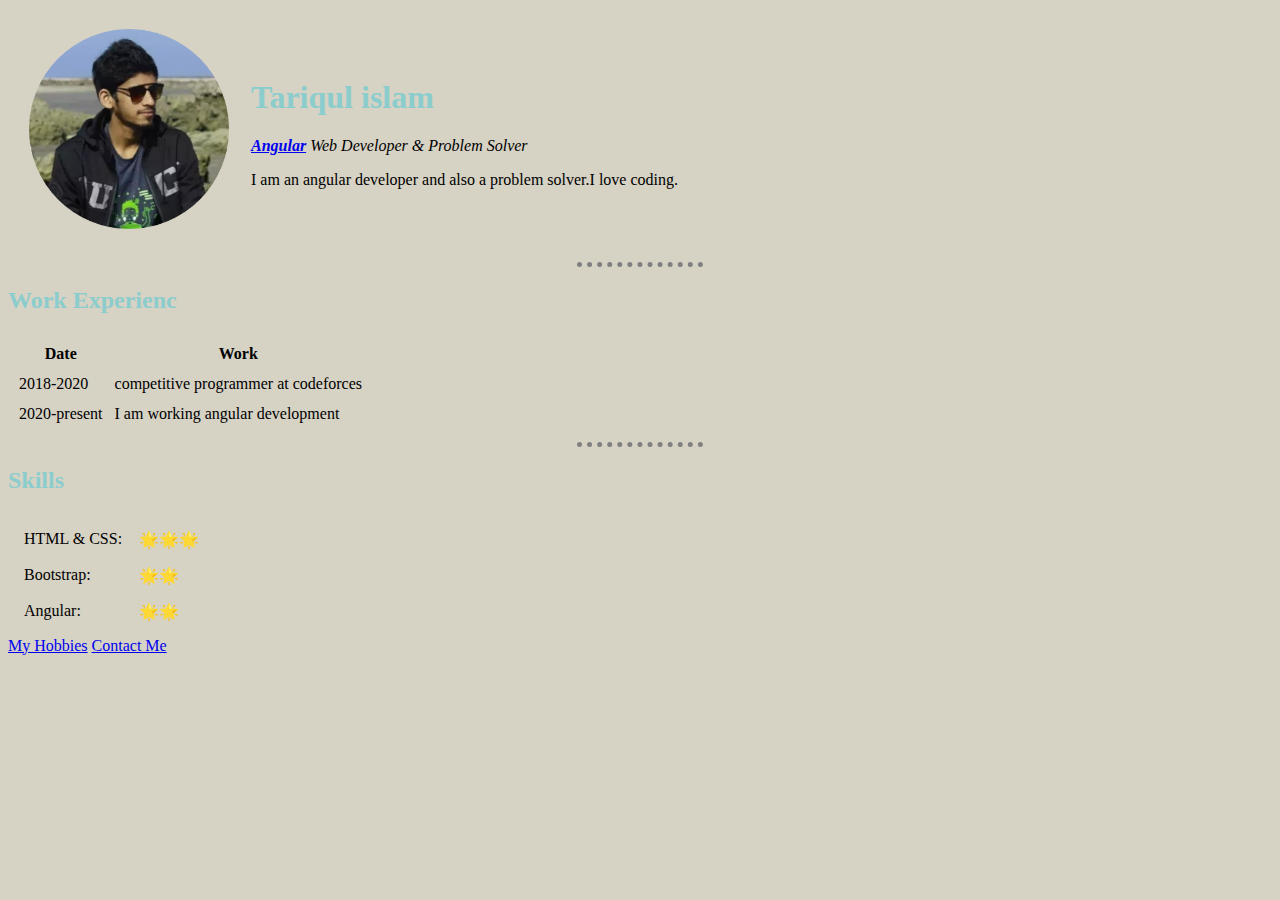
<file: index.html>
<!DOCTYPE html>
<html lang="en">
<head>
    <meta charset="UTF-8">
    <meta name="viewport" content="width=device-width, initial-scale=1.0">
    <title>Home Page</title>
    <link rel="stylesheet" href="CSS/style.css">
</head>
<body>
    <table cellspacing="20">
        <tr>
            <td><img src="Images/circle-cropped.png" alt="Tariqul's picture" width="200px" height="200px"></td>
            <td>
                <h1>Tariqul islam</h1>
    <p><em><strong><a href="https://angular.io/">Angular</a></strong> Web Developer & Problem Solver</em></p>
    <p>I am an angular developer and also a problem solver.I love coding.</p>
            </td>
        </tr>
    </table>
    <hr>
    <h2>Work Experienc</h2>
    <table cellspacing="10">
        <tr>
            <th>Date</th>
            <th>Work</th>
        </tr>
        <tr>
            <td>2018-2020</td>
            <td>competitive programmer at codeforces</td>
        </tr>
        <tr>
            <td>2020-present</td>
            <td>I am working angular development</td>
        </tr>
    </table>
    <hr>

    <h2>Skills</h2>
    <table cellspacing="15">
        <tr>
            <td>HTML & CSS:</td>
            <td>🌟🌟🌟</td>
        </tr>
        <tr>
            <td>Bootstrap:</td>
            <td>🌟🌟</td>
        </tr>
        <tr>
            <td>Angular:</td>
            <td>🌟🌟</td>
        </tr>
    </table>
    <!-- hobbies part -->
    <a href="hobbies.html">My Hobbies</a>
    <a href="contact.html">Contact Me</a>
</body>
</html>
</file>
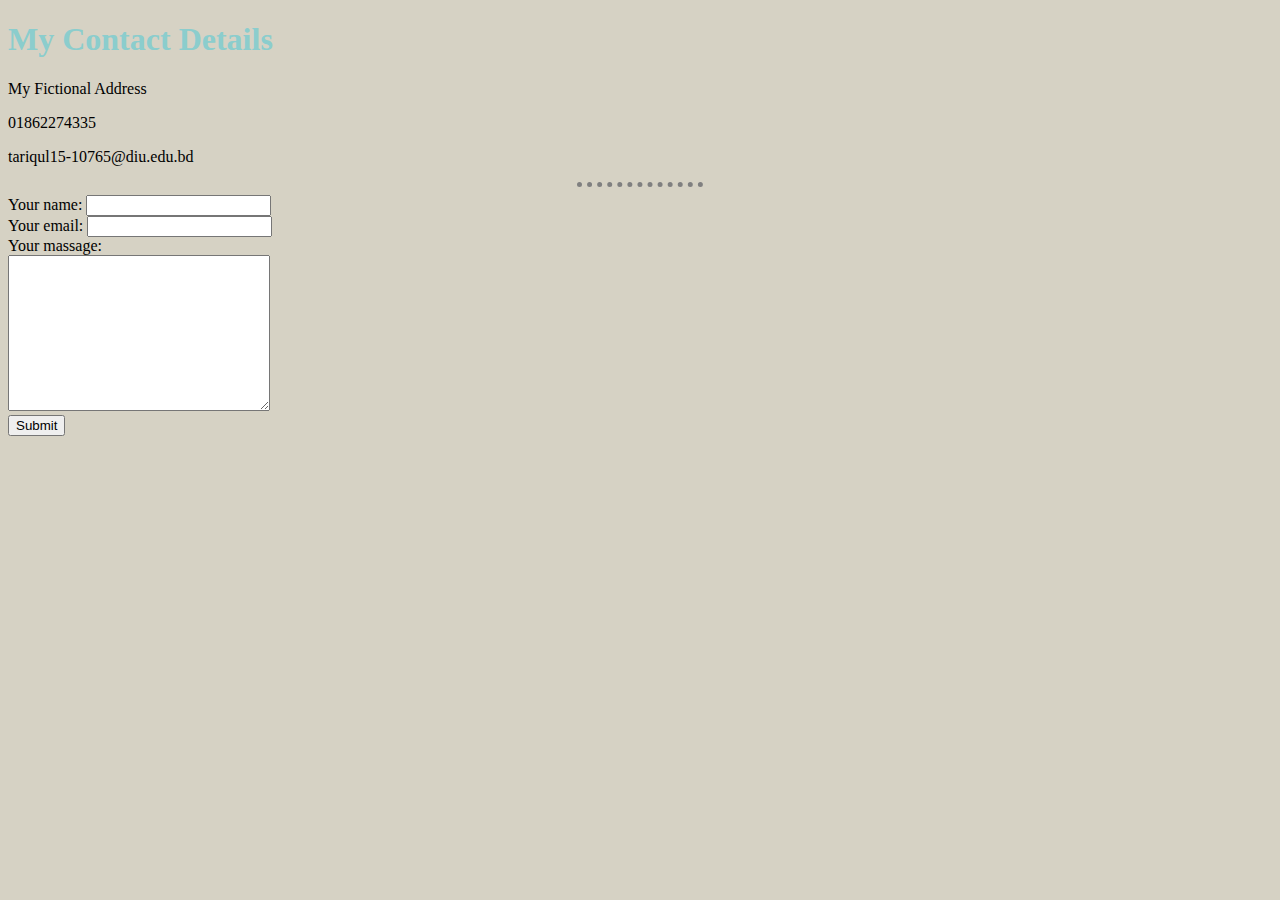
<file: contact.html>
<!DOCTYPE html>
<html lang="en">
<head>
    <meta charset="UTF-8">
    <meta name="viewport" content="width=device-width, initial-scale=1.0">
    <title>Document</title>
    <link rel="stylesheet" href="CSS/style.css">
</head>
<body>
    <h1>My Contact Details</h1>
    <p>My Fictional Address</p>
    <p>01862274335</p>
    <p>tariqul15-10765@diu.edu.bd</p>
    <hr>
    <label>Your name:</label>
    <input type="text"><br>
    <label>Your email:</label>
    <input type="email"><br>
    <label>Your massage:</label><br>
    <textarea cols="30" rows="10"></textarea><br>
    <input type="submit">
</body>
</html>
</file>
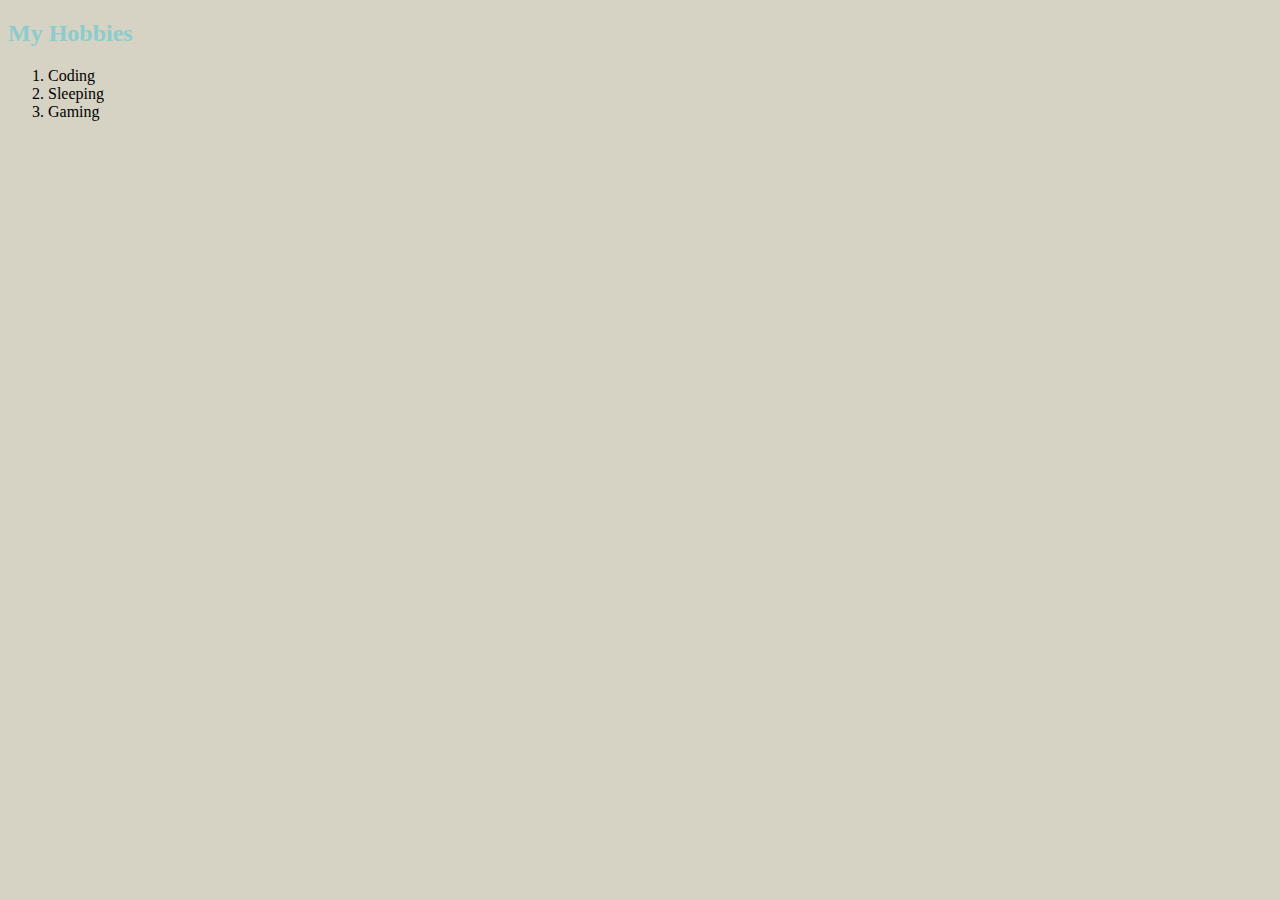
<file: hobbies.html>
<!DOCTYPE html>
<html lang="en">
<head>
    <meta charset="UTF-8">
    <meta name="viewport" content="width=device-width, initial-scale=1.0">
    <title>Hobbies</title>
    <link rel="stylesheet" href="CSS/style.css">
</head>
<body>
    <h2>My Hobbies</h2>
    <ol>
        <li>Coding</li>
        <li>Sleeping</li>
        <li>Gaming</li>
    </ol>
</body>
</html>
</file>
<file: CSS/style.css>
body{
    background-color: #d6d2c4;
}
h1,h2{
    color: #8bcdcd;
}
hr{
    border-style: none;
    border-top-style: dotted;
    border-width: 5px;
    border-color: gray;
    width: 10%;
}
</file>
